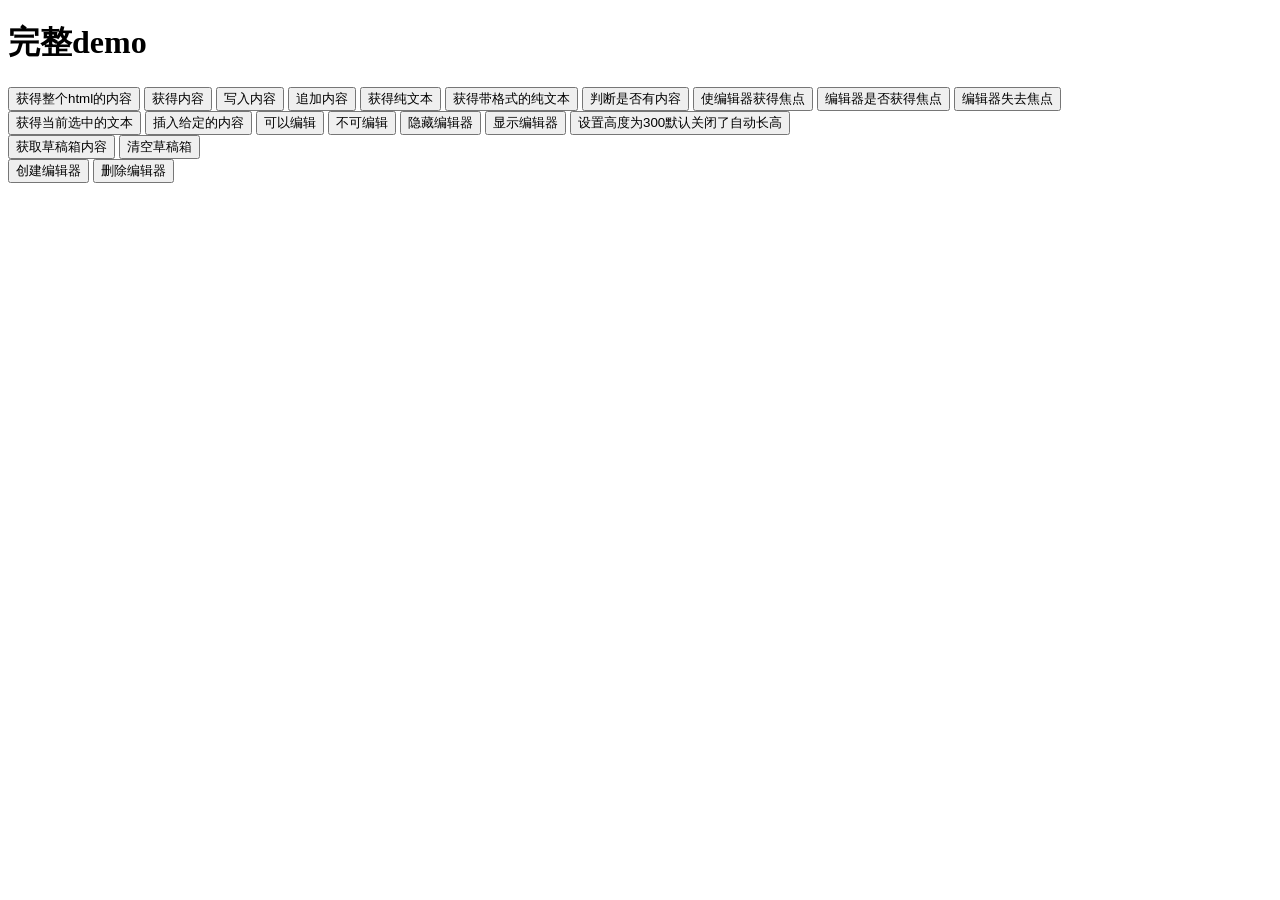
<file: lib/UEditor/index.html>
<!DOCTYPE HTML PUBLIC "-//W3C//DTD HTML 4.01 Transitional//EN"
        "http://www.w3.org/TR/html4/loose.dtd">
<html>
<head>
    <title>完整demo</title>
    <meta http-equiv="Content-Type" content="text/html;charset=utf-8"/>
    <script type="text/javascript" charset="utf-8" src="ueditor.config.js"></script>
<!--    <script type="text/javascript" charset="utf-8" src="ueditor.all.min.js"> </script>-->
    <!--建议手动加在语言，避免在ie下有时因为加载语言失败导致编辑器加载失败-->
    <!--这里加载的语言文件会覆盖你在配置项目里添加的语言类型，比如你在配置项目里配置的是英文，这里加载的中文，那最后就是中文-->
    <script type="text/javascript" charset="utf-8" src="lang/zh-cn/zh-cn.js"></script>
    <style type="text/css">
        div{
            width:100%;
        }
    </style>
</head>
<body>
<div>
    <h1>完整demo</h1>
    <script id="editor" type="text/plain" style="width:1024px;height:500px;"></script>
</div>
<div id="btns">
    <div>
        <button onclick="getAllHtml()">获得整个html的内容</button>
        <button onclick="getContent()">获得内容</button>
        <button onclick="setContent()">写入内容</button>
        <button onclick="setContent(true)">追加内容</button>
        <button onclick="getContentTxt()">获得纯文本</button>
        <button onclick="getPlainTxt()">获得带格式的纯文本</button>
        <button onclick="hasContent()">判断是否有内容</button>
        <button onclick="setFocus()">使编辑器获得焦点</button>
        <button onmousedown="isFocus(event)">编辑器是否获得焦点</button>
        <button onmousedown="setblur(event)" >编辑器失去焦点</button>

    </div>
    <div>
        <button onclick="getText()">获得当前选中的文本</button>
        <button onclick="insertHtml()">插入给定的内容</button>
        <button id="enable" onclick="setEnabled()">可以编辑</button>
        <button onclick="setDisabled()">不可编辑</button>
        <button onclick=" UE.getEditor('editor').setHide()">隐藏编辑器</button>
        <button onclick=" UE.getEditor('editor').setShow()">显示编辑器</button>
        <button onclick=" UE.getEditor('editor').setHeight(300)">设置高度为300默认关闭了自动长高</button>
    </div>

    <div>
        <button onclick="getLocalData()" >获取草稿箱内容</button>
        <button onclick="clearLocalData()" >清空草稿箱</button>
    </div>

</div>
<div>
    <button onclick="createEditor()">
    创建编辑器</button>
    <button onclick="deleteEditor()">
    删除编辑器</button>
</div>

<script type="text/javascript">

    //实例化编辑器
    //建议使用工厂方法getEditor创建和引用编辑器实例，如果在某个闭包下引用该编辑器，直接调用UE.getEditor('editor')就能拿到相关的实例
    var ue = UE.getEditor('editor');


    function isFocus(e){
        alert(UE.getEditor('editor').isFocus());
        UE.dom.domUtils.preventDefault(e)
    }
    function setblur(e){
        UE.getEditor('editor').blur();
        UE.dom.domUtils.preventDefault(e)
    }
    function insertHtml() {
        var value = prompt('插入html代码', '');
        UE.getEditor('editor').execCommand('insertHtml', value)
    }
    function createEditor() {
        enableBtn();
        UE.getEditor('editor');
    }
    function getAllHtml() {
        alert(UE.getEditor('editor').getAllHtml())
    }
    function getContent() {
        var arr = [];
        arr.push("使用editor.getContent()方法可以获得编辑器的内容");
        arr.push("内容为：");
        arr.push(UE.getEditor('editor').getContent());
        alert(arr.join("\n"));
    }
    function getPlainTxt() {
        var arr = [];
        arr.push("使用editor.getPlainTxt()方法可以获得编辑器的带格式的纯文本内容");
        arr.push("内容为：");
        arr.push(UE.getEditor('editor').getPlainTxt());
        alert(arr.join('\n'))
    }
    function setContent(isAppendTo) {
        var arr = [];
        arr.push("使用editor.setContent('欢迎使用ueditor')方法可以设置编辑器的内容");
        UE.getEditor('editor').setContent('欢迎使用ueditor', isAppendTo);
        alert(arr.join("\n"));
    }
    function setDisabled() {
        UE.getEditor('editor').setDisabled('fullscreen');
        disableBtn("enable");
    }

    function setEnabled() {
        UE.getEditor('editor').setEnabled();
        enableBtn();
    }

    function getText() {
        //当你点击按钮时编辑区域已经失去了焦点，如果直接用getText将不会得到内容，所以要在选回来，然后取得内容
        var range = UE.getEditor('editor').selection.getRange();
        range.select();
        var txt = UE.getEditor('editor').selection.getText();
        alert(txt)
    }

    function getContentTxt() {
        var arr = [];
        arr.push("使用editor.getContentTxt()方法可以获得编辑器的纯文本内容");
        arr.push("编辑器的纯文本内容为：");
        arr.push(UE.getEditor('editor').getContentTxt());
        alert(arr.join("\n"));
    }
    function hasContent() {
        var arr = [];
        arr.push("使用editor.hasContents()方法判断编辑器里是否有内容");
        arr.push("判断结果为：");
        arr.push(UE.getEditor('editor').hasContents());
        alert(arr.join("\n"));
    }
    function setFocus() {
        UE.getEditor('editor').focus();
    }
    function deleteEditor() {
        disableBtn();
        UE.getEditor('editor').destroy();
    }
    function disableBtn(str) {
        var div = document.getElementById('btns');
        var btns = UE.dom.domUtils.getElementsByTagName(div, "button");
        for (var i = 0, btn; btn = btns[i++];) {
            if (btn.id == str) {
                UE.dom.domUtils.removeAttributes(btn, ["disabled"]);
            } else {
                btn.setAttribute("disabled", "true");
            }
        }
    }
    function enableBtn() {
        var div = document.getElementById('btns');
        var btns = UE.dom.domUtils.getElementsByTagName(div, "button");
        for (var i = 0, btn; btn = btns[i++];) {
            UE.dom.domUtils.removeAttributes(btn, ["disabled"]);
        }
    }

    function getLocalData () {
        alert(UE.getEditor('editor').execCommand( "getlocaldata" ));
    }

    function clearLocalData () {
        UE.getEditor('editor').execCommand( "clearlocaldata" );
        alert("已清空草稿箱")
    }
</script>
</body>
</html>
</file>
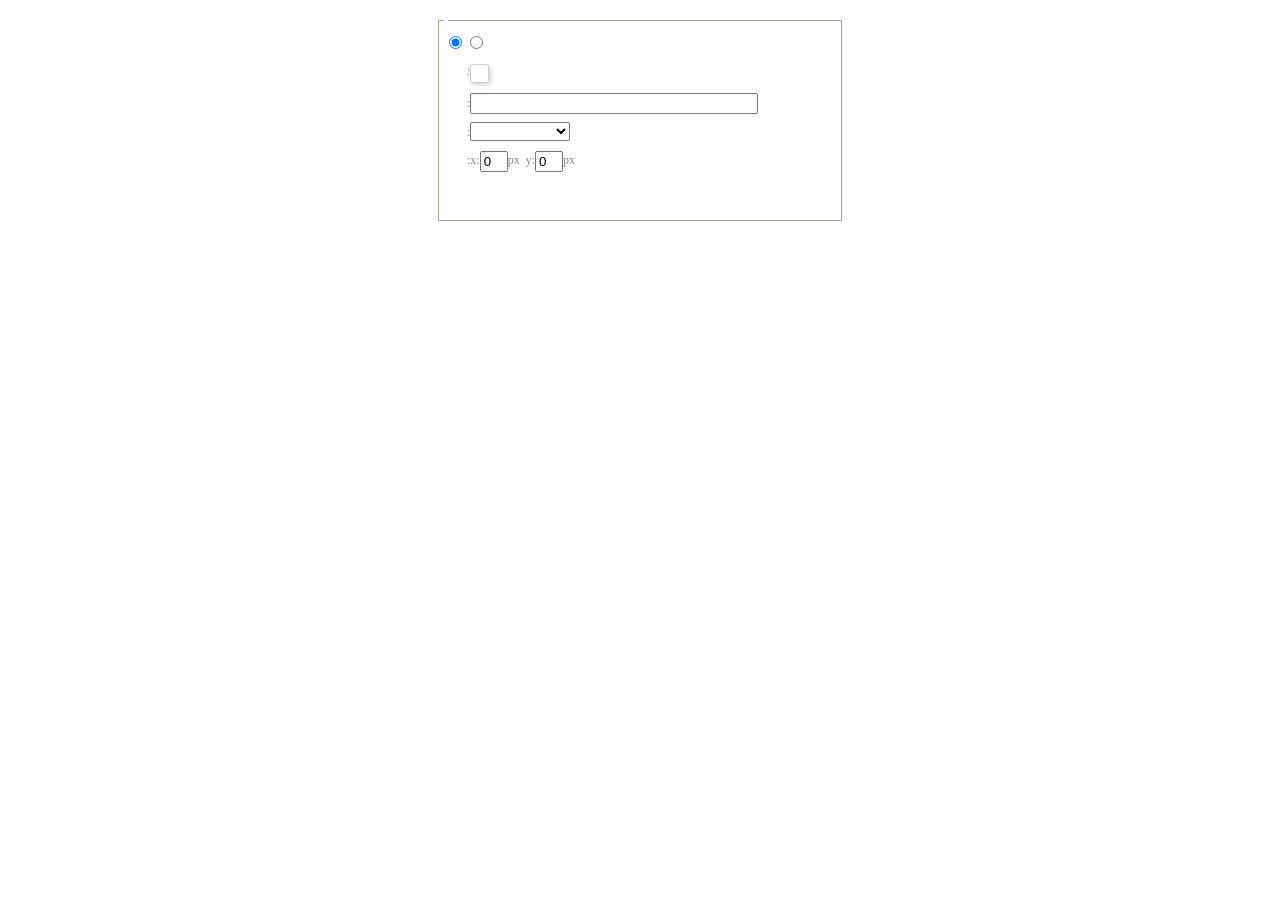
<file: lib/UEditor/dialogs/background/background.html>
<!DOCTYPE HTML>
<html>
<head>
    <meta http-equiv="Content-Type" content="text/html;charset=utf-8"/>
    <script type="text/javascript" src="../internal.js"></script>
    <link rel="stylesheet" type="text/css" href="background.css">
</head>
<body>
    <div id="bg_container" class="wrapper">
        <div id="tabHeads" class="tabhead">
            <span class="focus" data-content-id="normal"><var id="lang_background_normal"></var></span>
            <span class="" data-content-id="imgManager"><var id="lang_background_local"></var></span>
        </div>
        <div id="tabBodys" class="tabbody">
            <div id="normal" class="panel focus">
                <fieldset class="bgarea">
                    <legend><var id="lang_background_set"></var></legend>
                    <div class="content">
                        <div>
                            <label><input id="nocolorRadio" class="iptradio" type="radio" name="t" value="none" checked="checked"><var id="lang_background_none"></var></label>
                            <label><input id="coloredRadio" class="iptradio" type="radio" name="t" value="color"><var id="lang_background_colored"></var></label>
                        </div>
                        <div class="wrapcolor pl">
                            <div class="color">
                                <var id="lang_background_color"></var>:
                            </div>
                            <div id="colorPicker"></div>
                            <div class="clear"></div>
                        </div>
                        <div class="wrapcolor pl">
                            <label><var id="lang_background_netimg"></var>:</label><input class="txt" type="text" id="url">
                        </div>
                        <div id="alignment" class="alignment">
                            <var id="lang_background_align"></var>:<select id="repeatType">
                                <option value="center"></option>
                                <option value="repeat-x"></option>
                                <option value="repeat-y"></option>
                                <option value="repeat"></option>
                                <option value="self"></option>
                            </select>
                        </div>
                        <div id="custom" >
                            <var id="lang_background_position"></var>:x:<input type="text" size="1" id="x" maxlength="4" value="0">px&nbsp;&nbsp;y:<input type="text" size="1" id="y" maxlength="4" value="0">px
                        </div>
                    </div>
                </fieldset>

            </div>
            <div id="imgManager" class="panel">
                <div id="imageList" style=""></div>
            </div>
        </div>
    </div>
    <script type="text/javascript" src="background.js"></script>
</body>
</html>
</file>
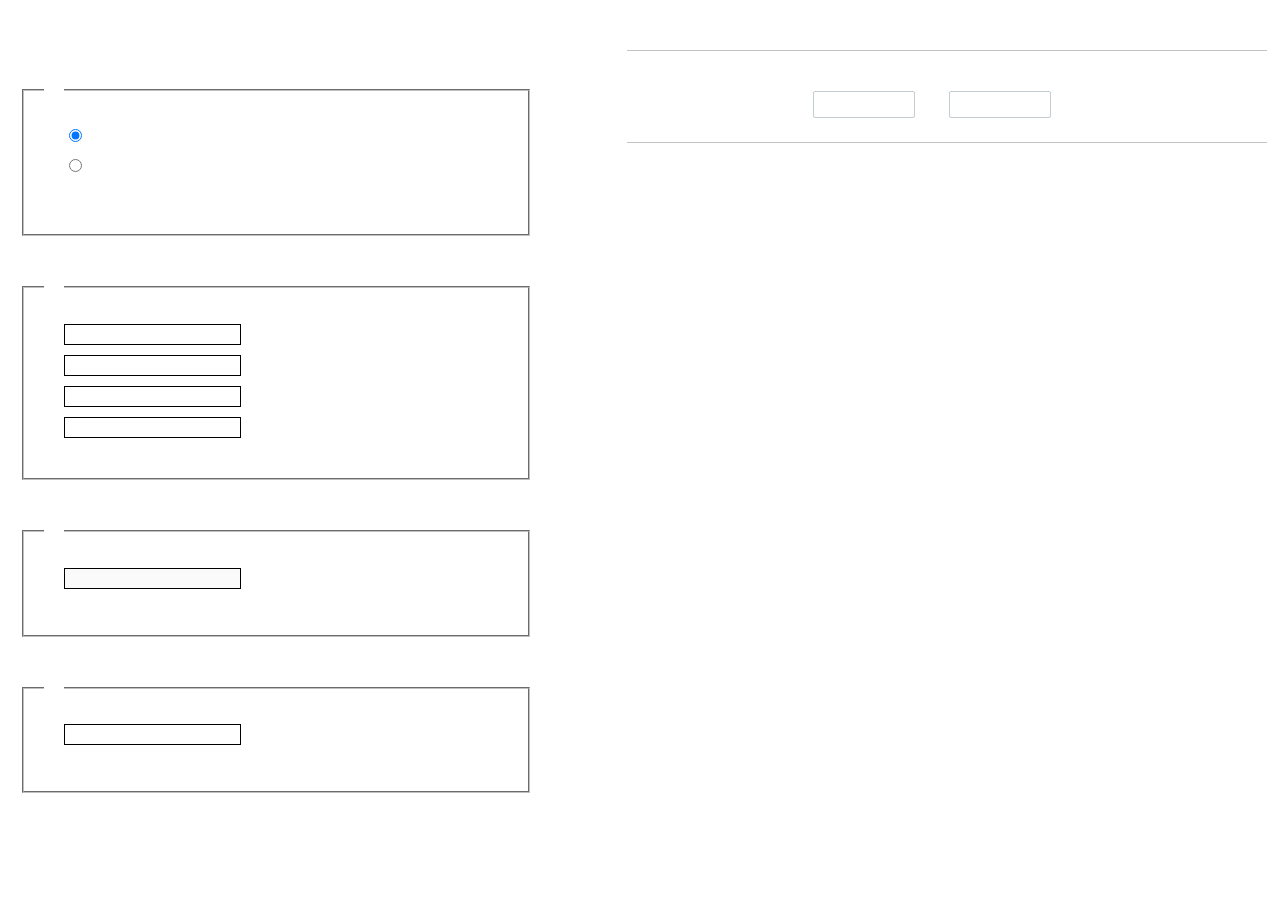
<file: lib/UEditor/dialogs/charts/charts.html>
<!DOCTYPE html>
<html>
    <head>
        <title>chart</title>
        <meta chartset="utf-8">
        <link rel="stylesheet" type="text/css" href="charts.css">
        <script type="text/javascript" src="../internal.js"></script>
    </head>
    <body>
        <div class="main">
            <div class="table-view">
                <h3><var id="lang_data_source"></var></h3>
                <div id="tableContainer" class="table-container"></div>
                <h3><var id="lang_chart_format"></var></h3>
                <form name="data-form">
                    <div class="charts-format">
                        <fieldset>
                            <legend><var id="lang_data_align"></var></legend>
                            <div class="format-item-container">
                                <label>
                                    <input type="radio" class="format-ctrl not-pie-item" name="charts-format" value="1" checked="checked">
                                    <var id="lang_chart_align_same"></var>
                                </label>
                                <label>
                                    <input type="radio" class="format-ctrl not-pie-item" name="charts-format" value="-1">
                                    <var id="lang_chart_align_reverse"></var>
                                </label>
                                <br>
                            </div>
                        </fieldset>
                        <fieldset>
                            <legend><var id="lang_chart_title"></var></legend>
                            <div class="format-item-container">
                                <label>
                                    <var id="lang_chart_main_title"></var><input type="text" name="title" class="data-item">
                                </label>
                                <label>
                                    <var id="lang_chart_sub_title"></var><input type="text" name="sub-title" class="data-item not-pie-item">
                                </label>
                                <label>
                                    <var id="lang_chart_x_title"></var><input type="text" name="x-title" class="data-item not-pie-item">
                                </label>
                                <label>
                                    <var id="lang_chart_y_title"></var><input type="text" name="y-title" class="data-item not-pie-item">
                                </label>
                            </div>
                        </fieldset>
                        <fieldset>
                            <legend><var id="lang_chart_tip"></var></legend>
                            <div class="format-item-container">
                                <label>
                                    <var id="lang_cahrt_tip_prefix"></var>
                                    <input type="text" id="tipInput" name="tip" class="data-item" disabled="disabled">
                                </label>
                                <p><var id="lang_cahrt_tip_description"></var></p>
                            </div>
                        </fieldset>
                        <fieldset>
                            <legend><var id="lang_chart_data_unit"></var></legend>
                            <div class="format-item-container">
                                <label><var id="lang_chart_data_unit_title"></var><input type="text" name="unit" class="data-item"></label>
                                <p><var id="lang_chart_data_unit_description"></var></p>
                            </div>
                        </fieldset>
                    </div>
                </form>
            </div>
            <div class="charts-view">
                <div id="chartsContainer" class="charts-container"></div>
                <div id="chartsType" class="charts-type">
                    <h3><var id="lang_chart_type"></var></h3>
                    <div class="scroll-view">
                        <div class="scroll-container">
                            <div id="scrollBed" class="scroll-bed"></div>
                        </div>
                        <div id="buttonContainer" class="button-container">
                            <a href="#" data-title="prev"><var id="lang_prev_btn"></var></a>
                            <a href="#" data-title="next"><var id="lang_next_btn"></var></a>
                        </div>
                    </div>
                </div>
            </div>
        </div>
        <script src="../../third-party/jquery-1.10.2.min.js"></script>
        <script src="../../third-party/highcharts/highcharts.js"></script>
        <script src="chart.config.js"></script>
        <script src="charts.js"></script>
    </body>
</html>
</file>
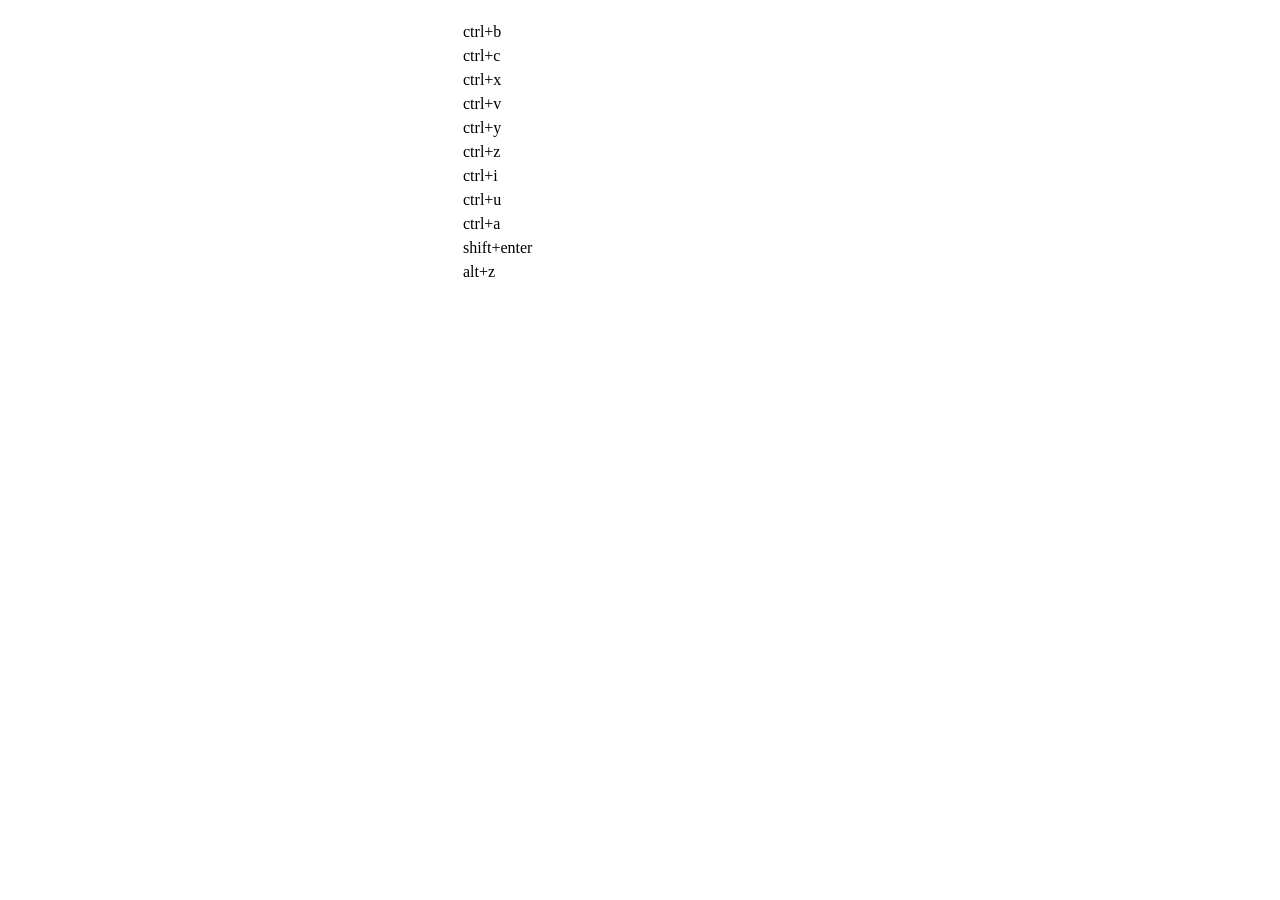
<file: lib/UEditor/dialogs/help/help.html>
<!DOCTYPE HTML PUBLIC "-//W3C//DTD HTML 4.01 Transitional//EN"
        "http://www.w3.org/TR/html4/loose.dtd">
<html>
<head>
    <title>帮助</title>
    <meta content="text/html; charset=utf-8" http-equiv="Content-Type"/>
    <script type="text/javascript" src="../internal.js"></script>
    <link rel="stylesheet" type="text/css" href="help.css">
</head>
<body>
<div class="wrapper" id="helptab">
    <div id="tabHeads" class="tabhead">
        <span class="focus" tabsrc="about"><var id="lang_input_about"></var></span>
        <span tabsrc="shortcuts"><var id="lang_input_shortcuts"></var></span>
    </div>
    <div id="tabBodys" class="tabbody">
        <div id="about" class="panel">
            <h1>UEditor</h1>
            <p id="version"></p>
            <p><var id="lang_input_introduction"></var></p>
        </div>
        <div id="shortcuts" class="panel">
            <table>
                <thead>
                <tr>
                    <td><var id="lang_Txt_shortcuts"></var></td>
                    <td><var id="lang_Txt_func"></var></td>
                </tr>
                </thead>
                <tbody>
                <tr>
                    <td>ctrl+b</td>
                    <td><var id="lang_Txt_bold"></var></td>
                </tr>
                <tr>
                    <td>ctrl+c</td>
                    <td><var id="lang_Txt_copy"></var></td>
                </tr>
                <tr>
                    <td>ctrl+x</td>
                    <td><var id="lang_Txt_cut"></var></td>
                </tr>
                <tr>
                    <td>ctrl+v</td>
                    <td><var id="lang_Txt_Paste"></var></td>
                </tr>
                <tr>
                    <td>ctrl+y</td>
                    <td><var id="lang_Txt_undo"></var></td>
                </tr>
                <tr>
                    <td>ctrl+z</td>
                    <td><var id="lang_Txt_redo"></var></td>
                </tr>
                <tr>
                    <td>ctrl+i</td>
                    <td><var id="lang_Txt_italic"></var></td>
                </tr>
                <tr>
                    <td>ctrl+u</td>
                    <td><var id="lang_Txt_underline"></var></td>
                </tr>
                <tr>
                    <td>ctrl+a</td>
                    <td><var id="lang_Txt_selectAll"></var></td>
                </tr>
                <tr>
                    <td>shift+enter</td>
                    <td><var id="lang_Txt_visualEnter"></var></td>
                </tr>
                <tr>
                    <td>alt+z</td>
                    <td><var id="lang_Txt_fullscreen"></var></td>
                </tr>
                </tbody>
            </table>
        </div>
    </div>
</div>
<script type="text/javascript" src="help.js"></script>
</body>
</html>
</file>
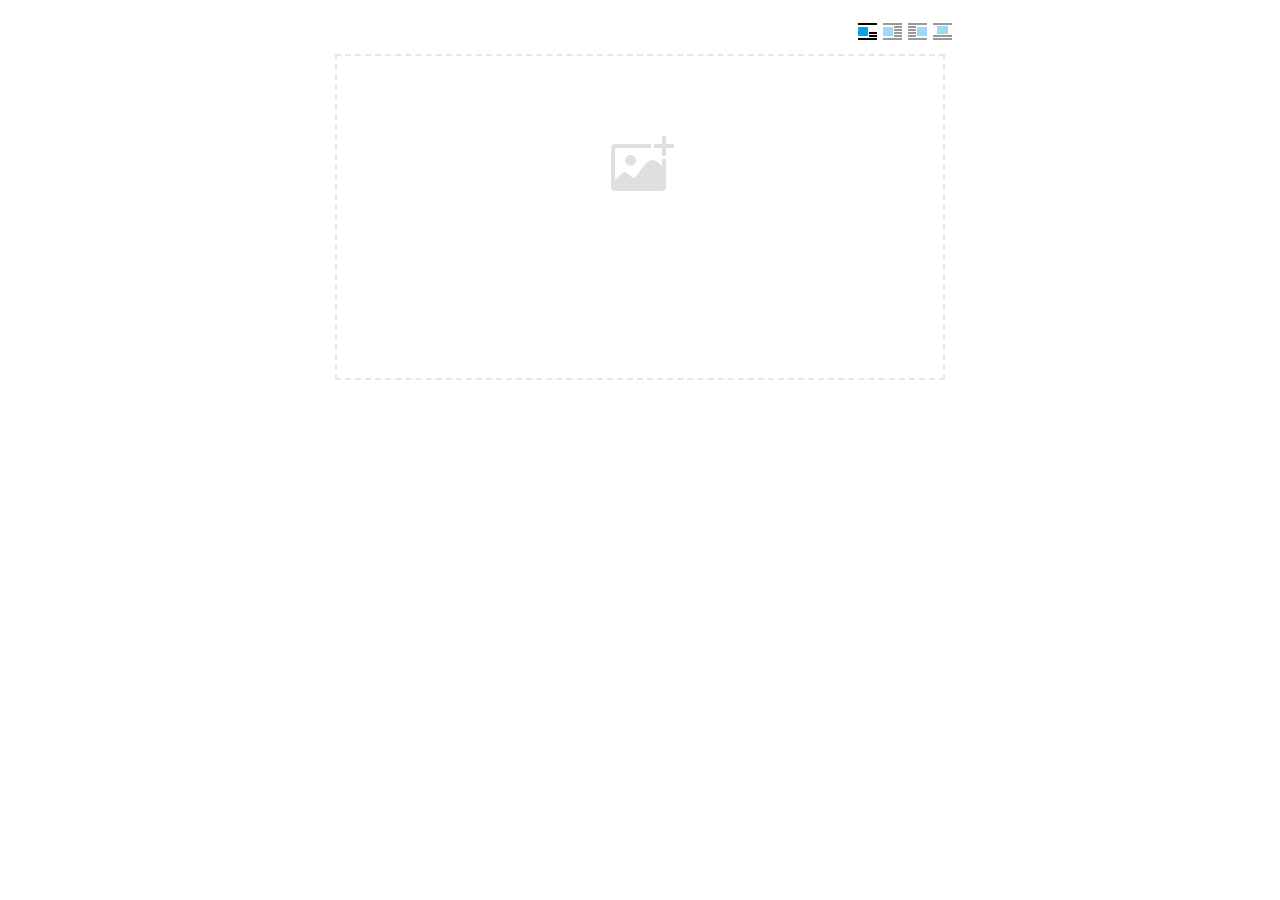
<file: lib/UEditor/dialogs/image/image.html>
<!doctype html>
<html>
<head>
    <meta charset="UTF-8">
    <title>ueditor图片对话框</title>
    <script type="text/javascript" src="../internal.js"></script>

    <!-- jquery -->
    <script type="text/javascript" src="../../third-party/jquery-1.10.2.min.js"></script>

    <!-- webuploader -->
    <script src="../../third-party/webuploader/webuploader.min.js"></script>
    <link rel="stylesheet" type="text/css" href="../../third-party/webuploader/webuploader.css">

    <!-- image dialog -->
    <link rel="stylesheet" href="image.css" type="text/css" />
</head>
<body>

    <div class="wrapper">
        <div id="tabhead" class="tabhead">
            <span class="tab" data-content-id="remote"><var id="lang_tab_remote"></var></span>
            <span class="tab focus" data-content-id="upload"><var id="lang_tab_upload"></var></span>
            <span class="tab" data-content-id="online"><var id="lang_tab_online"></var></span>
            <span class="tab" data-content-id="search"><var id="lang_tab_search"></var></span>
        </div>
        <div class="alignBar">
            <label class="algnLabel"><var id="lang_input_align"></var></label>
                    <span id="alignIcon">
                        <span id="noneAlign" class="none-align focus" data-align="none"></span>
                        <span id="leftAlign" class="left-align" data-align="left"></span>
                        <span id="rightAlign" class="right-align" data-align="right"></span>
                        <span id="centerAlign" class="center-align" data-align="center"></span>
                    </span>
            <input id="align" name="align" type="hidden" value="none"/>
        </div>
        <div id="tabbody" class="tabbody">

            <!-- 远程图片 -->
            <div id="remote" class="panel">
                <div class="top">
                    <div class="row">
                        <label for="url"><var id="lang_input_url"></var></label>
                        <span><input class="text" id="url" type="text"/></span>
                    </div>
                </div>
                <div class="left">
                    <div class="row">
                        <label><var id="lang_input_size"></var></label>
                        <span><var id="lang_input_width">&nbsp;&nbsp;</var><input class="text" type="text" id="width"/>px </span>
                        <span><var id="lang_input_height">&nbsp;&nbsp;</var><input class="text" type="text" id="height"/>px </span>
                        <span><input id="lock" type="checkbox" disabled="disabled"><span id="lockicon"></span></span>
                    </div>
                    <div class="row">
                        <label><var id="lang_input_border"></var></label>
                        <span><input class="text" type="text" id="border"/>px </span>
                    </div>
                    <div class="row">
                        <label><var id="lang_input_vhspace"></var></label>
                        <span><input class="text" type="text" id="vhSpace"/>px </span>
                    </div>
                    <div class="row">
                        <label><var id="lang_input_title"></var></label>
                        <span><input class="text" type="text" id="title"/></span>
                    </div>
                </div>
                <div class="right"><div id="preview"></div></div>
            </div>

            <!-- 上传图片 -->
            <div id="upload" class="panel focus">
                <div id="queueList" class="queueList">
                    <div class="statusBar element-invisible">
                        <div class="progress">
                            <span class="text">0%</span>
                            <span class="percentage"></span>
                        </div><div class="info"></div>
                        <div class="btns">
                            <div id="filePickerBtn"></div>
                            <div class="uploadBtn"><var id="lang_start_upload"></var></div>
                        </div>
                    </div>
                    <div id="dndArea" class="placeholder">
                        <div class="filePickerContainer">
                            <div id="filePickerReady"></div>
                        </div>
                    </div>
                    <ul class="filelist element-invisible">
                        <li id="filePickerBlock" class="filePickerBlock"></li>
                    </ul>
                </div>
            </div>

            <!-- 在线图片 -->
            <div id="online" class="panel">
                <div id="imageList"><var id="lang_imgLoading"></var></div>
            </div>

            <!-- 搜索图片 -->
            <div id="search" class="panel">
                <div class="searchBar">
                    <input id="searchTxt" class="searchTxt text" type="text" />
                    <select id="searchType" class="searchType">
                        <option value="&s=4&z=0"></option>
                        <option value="&s=1&z=19"></option>
                        <option value="&s=2&z=0"></option>
                        <option value="&s=3&z=0"></option>
                    </select>
                    <input id="searchReset" type="button"  />
                    <input id="searchBtn" type="button"  />
                </div>
                <div id="searchList" class="searchList"><ul id="searchListUl"></ul></div>
            </div>

        </div>
    </div>
    <script type="text/javascript" src="image.js"></script>

</body>
</html>
</file>
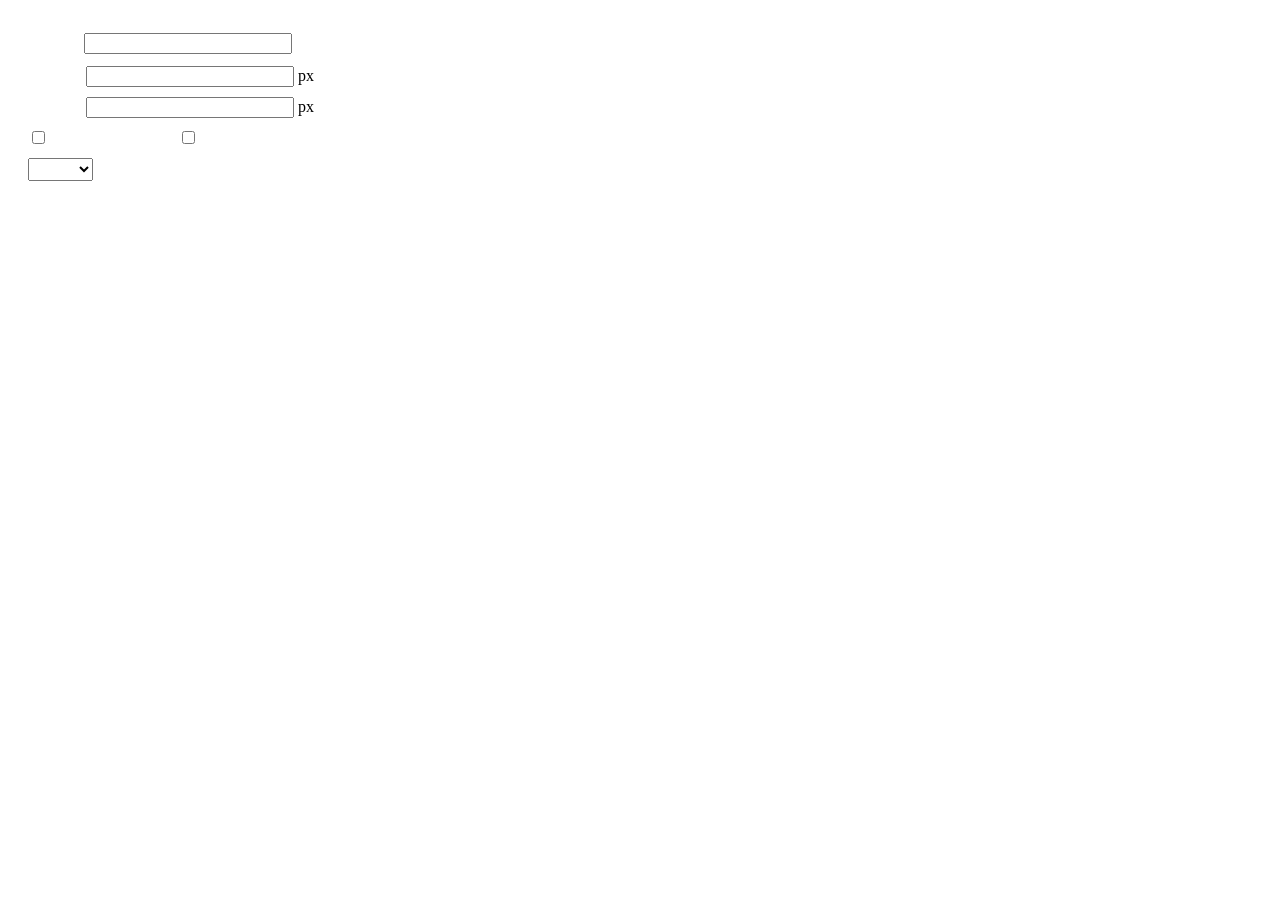
<file: lib/UEditor/dialogs/insertframe/insertframe.html>
<!DOCTYPE html>
<html>
<head>
    <meta http-equiv="Content-Type" content="text/html; charset=utf-8"/>
    <title></title>
    <script type="text/javascript" src="../internal.js"></script>
    <style type="text/css">
        .warp {width: 320px;height: 153px;margin-left:5px;padding: 20px 0 0 15px;position: relative;}
        #url {width: 290px; margin-bottom: 2px; margin-left: -6px; margin-left: -2px\9;*margin-left:0;_margin-left:0; }
        .format span{display: inline-block; width: 58px;text-align: center; zoom:1;}
        table td{padding:5px 0;}
        #align{width: 65px;height: 23px;line-height: 22px;}
    </style>
</head>
<body>
<div class="warp">
        <table width="300" cellpadding="0" cellspacing="0">
            <tr>
                <td colspan="2" class="format">
                    <span><var id="lang_input_address"></var></span>
                    <input style="width:200px" id="url" type="text" value=""/>
                </td>
            </tr>
            <tr>
                <td colspan="2" class="format"><span><var id="lang_input_width"></var></span><input style="width:200px" type="text" id="width"/> px</td>

            </tr>
            <tr>
                <td colspan="2" class="format"><span><var id="lang_input_height"></var></span><input style="width:200px" type="text" id="height"/> px</td>
            </tr>
            <tr>
                <td><span><var id="lang_input_isScroll"></var></span><input type="checkbox" id="scroll"/> </td>
                <td><span><var id="lang_input_frameborder"></var></span><input type="checkbox" id="frameborder"/> </td>
            </tr>

            <tr>
                <td colspan="2"><span><var id="lang_input_alignMode"></var></span>
                    <select id="align">
                        <option value=""></option>
                        <option value="left"></option>
                        <option value="right"></option>
                    </select>
                </td>
            </tr>
        </table>
</div>
<script type="text/javascript">
    var iframe = editor._iframe;
    if(iframe){
        $G("url").value = iframe.getAttribute("src")||"";
        $G("width").value = iframe.getAttribute("width")||iframe.style.width.replace("px","")||"";
        $G("height").value = iframe.getAttribute("height") || iframe.style.height.replace("px","") ||"";
        $G("scroll").checked = (iframe.getAttribute("scrolling") == "yes") ? true : false;
        $G("frameborder").checked = (iframe.getAttribute("frameborder") == "1") ? true : false;
        $G("align").value = iframe.align ? iframe.align : "";
    }
    function queding(){
        var  url = $G("url").value.replace(/^\s*|\s*$/ig,""),
                width = $G("width").value,
                height = $G("height").value,
                scroll = $G("scroll"),
                frameborder = $G("frameborder"),
                float = $G("align").value,
                newIframe = editor.document.createElement("iframe"),
                div;
        if(!url){
            alert(lang.enterAddress);
            return false;
        }
        newIframe.setAttribute("src",/http:\/\/|https:\/\//ig.test(url) ? url : "http://"+url);
        /^[1-9]+[.]?\d*$/g.test( width ) ? newIframe.setAttribute("width",width) : "";
        /^[1-9]+[.]?\d*$/g.test( height ) ? newIframe.setAttribute("height",height) : "";
        scroll.checked ?  newIframe.setAttribute("scrolling","yes") : newIframe.setAttribute("scrolling","no");
        frameborder.checked ?  newIframe.setAttribute("frameborder","1",0) : newIframe.setAttribute("frameborder","0",0);
        float ? newIframe.setAttribute("align",float) :  newIframe.setAttribute("align","");
        if(iframe){
            iframe.parentNode.insertBefore(newIframe,iframe);
            domUtils.remove(iframe);
        }else{
            div = editor.document.createElement("div");
            div.appendChild(newIframe);
            editor.execCommand("inserthtml",div.innerHTML);
        }
        editor._iframe = null;
        dialog.close();
    }
    dialog.onok = queding;
    $G("url").onkeydown = function(evt){
        evt = evt || event;
        if(evt.keyCode == 13){
            queding();
        }
    };
    $focus($G( "url" ));

</script>
</body>
</html>
</file>
<file: lib/UEditor/dialogs/background/background.css>
.wrapper{ width: 424px;margin: 10px auto; zoom:1;position: relative}
.tabbody{height:225px;}
.tabbody .panel { position: absolute;width:100%; height:100%;background: #fff; display: none;}
.tabbody .focus { display: block;}

body{font-size: 12px;color: #888;overflow: hidden;}
input,label{vertical-align:middle}
.clear{clear: both;}
.pl{padding-left: 18px;padding-left: 23px\9;}

#imageList {width: 420px;height: 215px;margin-top: 10px;overflow: hidden;overflow-y: auto;}
#imageList div {float: left;width: 100px;height: 95px;margin: 5px 10px;}
#imageList img {cursor: pointer;border: 2px solid white;}

.bgarea{margin: 10px;padding: 5px;height: 84%;border: 1px solid #A8A297;}
.content div{margin: 10px 0 10px 5px;}
.content .iptradio{margin: 0px 5px 5px 0px;}
.txt{width:280px;}

.wrapcolor{height: 19px;}
div.color{float: left;margin: 0;}
#colorPicker{width: 17px;height: 17px;border: 1px solid #CCC;display: inline-block;border-radius: 3px;box-shadow: 2px 2px 5px #D3D6DA;margin: 0;float: left;}
div.alignment,#custom{margin-left: 23px;margin-left: 28px\9;}
#custom input{height: 15px;min-height: 15px;width:20px;}
#repeatType{width:100px;}


/* 图片管理样式 */
#imgManager {
    width: 100%;
    height: 225px;
}
#imgManager #imageList{
    width: 100%;
    overflow-x: hidden;
    overflow-y: auto;
}
#imgManager ul {
    display: block;
    list-style: none;
    margin: 0;
    padding: 0;
}
#imgManager li {
    float: left;
    display: block;
    list-style: none;
    padding: 0;
    width: 113px;
    height: 113px;
    margin: 9px 0 0 19px;
    background-color: #eee;
    overflow: hidden;
    cursor: pointer;
    position: relative;
}
#imgManager li.clearFloat {
    float: none;
    clear: both;
    display: block;
    width:0;
    height:0;
    margin: 0;
    padding: 0;
}
#imgManager li img {
    cursor: pointer;
}
#imgManager li .icon {
    cursor: pointer;
    width: 113px;
    height: 113px;
    position: absolute;
    top: 0;
    left: 0;
    z-index: 2;
    border: 0;
    background-repeat: no-repeat;
}
#imgManager li .icon:hover {
    width: 107px;
    height: 107px;
    border: 3px solid #1094fa;
}
#imgManager li.selected .icon {
    background-image: url(images/success.png);
    background-position: 75px 75px;
}
#imgManager li.selected .icon:hover {
    width: 107px;
    height: 107px;
    border: 3px solid #1094fa;
    background-position: 72px 72px;
}
</file>
<file: lib/UEditor/dialogs/charts/charts.css>
html, body {
    width: 100%;
    height: 100%;
    margin: 0;
    padding: 0;
    overflow-x: hidden;
}

.main {
    width: 100%;
    overflow: hidden;
}

.table-view {
    height: 100%;
    float: left;
    margin: 20px;
    width: 40%;
}

.table-view .table-container {
    width: 100%;
    margin-bottom: 50px;
    overflow: scroll;
}

.table-view th {
    padding: 5px 10px;
    background-color: #F7F7F7;
}

.table-view td {
    width: 50px;
    text-align: center;
    padding:0;
}

.table-container input {
    width: 40px;
    padding: 5px;
    border: none;
    outline: none;
}

.table-view caption {
    font-size: 18px;
    text-align: left;
}

.charts-view {
    /*margin-left: 49%!important;*/
    width: 50%;
    margin-left: 49%;
    height: 400px;
}

.charts-container {
    border-left: 1px solid #c3c3c3;
}

.charts-format fieldset {
    padding-left: 20px;
    margin-bottom: 50px;
}

.charts-format legend {
    padding-left: 10px;
    padding-right: 10px;
}

.format-item-container {
    padding: 20px;
}

.format-item-container label {
    display: block;
    margin: 10px 0;
}

.charts-format .data-item {
    border: 1px solid black;
    outline: none;
    padding: 2px 3px;
}

/* 图表类型 */

.charts-type {
    margin-top: 50px;
    height: 300px;
}

.scroll-view {
    border: 1px solid #c3c3c3;
    border-left: none;
    border-right: none;
    overflow: hidden;
}

.scroll-container {
    margin: 20px;
    width: 100%;
    overflow: hidden;
}

.scroll-bed {
    width: 10000px;
    _margin-top: 20px;
    -webkit-transition: margin-left .5s ease;
    -moz-transition: margin-left .5s ease;
    transition: margin-left .5s ease;
}

.view-box {
    display: inline-block;
    *display: inline;
    *zoom: 1;
    margin-right: 20px;
    border: 2px solid white;
    line-height: 0;
    overflow: hidden;
    cursor: pointer;
}

.view-box img {
    border: 1px solid #cecece;
}

.view-box.selected {
    border-color: #7274A7;
}

.button-container {
    margin-bottom: 20px;
    text-align: center;
}

.button-container a {
    display: inline-block;
    width: 100px;
    height: 25px;
    line-height: 25px;
    border: 1px solid #c2ccd1;
    margin-right: 30px;
    text-decoration: none;
    color: black;
    -webkit-border-radius: 2px;
    -moz-border-radius: 2px;
    border-radius: 2px;
}

.button-container a:HOVER {
    background: #fcfcfc;
}

.button-container a:ACTIVE {
    border-top-color: #c2ccd1;
    box-shadow:inset 0 5px 4px -4px rgba(49, 49, 64, 0.1);
}

.edui-charts-not-data {
    height: 100px;
    line-height: 100px;
    text-align: center;
}
</file>
<file: lib/UEditor/dialogs/help/help.css>
.wrapper{width: 370px;margin: 10px auto;zoom: 1;}
.tabbody{height: 360px;}
.tabbody .panel{width:100%;height: 360px;position: absolute;background: #fff;}
.tabbody .panel h1{font-size:26px;margin: 5px 0 0 5px;}
.tabbody .panel p{font-size:12px;margin: 5px 0 0 5px;}
.tabbody table{width:90%;line-height: 20px;margin: 5px 0 0 5px;;}
.tabbody table thead{font-weight: bold;line-height: 25px;}
</file>
<file: lib/UEditor/third-party/webuploader/webuploader.css>
.webuploader-container {
	position: relative;
}
.webuploader-element-invisible {
	position: absolute !important;
	clip: rect(1px 1px 1px 1px); /* IE6, IE7 */
    clip: rect(1px,1px,1px,1px);
}
.webuploader-pick {
	position: relative;
	display: inline-block;
	cursor: pointer;
	background: #00b7ee;
	padding: 10px 15px;
	color: #fff;
	text-align: center;
	border-radius: 3px;
	overflow: hidden;
}
.webuploader-pick-hover {
	background: #00a2d4;
}

.webuploader-pick-disable {
	opacity: 0.6;
	pointer-events:none;
}
</file>
<file: lib/UEditor/dialogs/image/image.css>
@charset "utf-8";
/* dialog样式 */
.wrapper {
    zoom: 1;
    width: 630px;
    *width: 626px;
    height: 380px;
    margin: 0 auto;
    padding: 10px;
    position: relative;
    font-family: sans-serif;
}

/*tab样式框大小*/
.tabhead {
    float:left;
}
.tabbody {
    width: 100%;
    height: 346px;
    position: relative;
    clear: both;
}

.tabbody .panel {
    position: absolute;
    width: 0;
    height: 0;
    background: #fff;
    overflow: hidden;
    display: none;
}

.tabbody .panel.focus {
    width: 100%;
    height: 346px;
    display: block;
}

/* 图片对齐方式 */
.alignBar{
    float:right;
    margin-top: 5px;
    position: relative;
}

.alignBar .algnLabel{
    float:left;
    height: 20px;
    line-height: 20px;
}

.alignBar #alignIcon{
    zoom:1;
    _display: inline;
    display: inline-block;
    position: relative;
}
.alignBar #alignIcon span{
    float: left;
    cursor: pointer;
    display: block;
    width: 19px;
    height: 17px;
    margin-right: 3px;
    margin-left: 3px;
    background-image: url(images/alignicon.jpg);
}
.alignBar #alignIcon .none-align{
    background-position: 0 -18px;
}
.alignBar #alignIcon .left-align{
    background-position: -20px -18px;
}
.alignBar #alignIcon .right-align{
    background-position: -40px -18px;
}
.alignBar #alignIcon .center-align{
    background-position: -60px -18px;
}
.alignBar #alignIcon .none-align.focus{
    background-position: 0 0;
}
.alignBar #alignIcon .left-align.focus{
    background-position: -20px 0;
}
.alignBar #alignIcon .right-align.focus{
    background-position: -40px 0;
}
.alignBar #alignIcon .center-align.focus{
    background-position: -60px 0;
}




/* 远程图片样式 */
#remote {
    z-index: 200;
}

#remote .top{
    width: 100%;
    margin-top: 25px;
}
#remote .left{
    display: block;
    float: left;
    width: 300px;
    height:10px;
}
#remote .right{
    display: block;
    float: right;
    width: 300px;
    height:10px;
}
#remote .row{
    margin-left: 20px;
    clear: both;
    height: 40px;
}

#remote .row label{
    text-align: center;
    width: 50px;
    zoom:1;
    _display: inline;
    display:inline-block;
    vertical-align: middle;
}
#remote .row label.algnLabel{
    float: left;

}

#remote input.text{
    width: 150px;
    padding: 3px 6px;
    font-size: 14px;
    line-height: 1.42857143;
    color: #555;
    background-color: #fff;
    background-image: none;
    border: 1px solid #ccc;
    border-radius: 4px;
    -webkit-box-shadow: inset 0 1px 1px rgba(0, 0, 0, .075);
    box-shadow: inset 0 1px 1px rgba(0, 0, 0, .075);
    -webkit-transition: border-color ease-in-out .15s, box-shadow ease-in-out .15s;
    transition: border-color ease-in-out .15s, box-shadow ease-in-out .15s;
}
#remote input.text:focus {
    border-color: #66afe9;
    outline: 0;
    -webkit-box-shadow: inset 0 1px 1px rgba(0, 0, 0, .075), 0 0 8px rgba(102, 175, 233, .6);
    box-shadow: inset 0 1px 1px rgba(0, 0, 0, .075), 0 0 8px rgba(102, 175, 233, .6);
}
#remote #url{
    width: 500px;
    margin-bottom: 2px;
}
#remote #width,
#remote #height{
    width: 20px;
    margin-left: 2px;
    margin-right: 2px;
}
#remote #border,
#remote #vhSpace,
#remote #title{
    width: 180px;
    margin-right: 5px;
}
#remote #lock{
}
#remote #lockicon{
    zoom: 1;
    _display:inline;
    display: inline-block;
    width: 20px;
    height: 20px;
    background: url("../../themes/default/images/lock.gif") -13px -13px no-repeat;
    vertical-align: middle;
}
#remote #preview{
    clear: both;
    width: 260px;
    height: 240px;
    z-index: 9999;
    margin-top: 10px;
    background-color: #eee;
    overflow: hidden;
}

/* 上传图片 */
.tabbody #upload.panel {
    width: 0;
    height: 0;
    overflow: hidden;
    position: absolute !important;
    clip: rect(1px, 1px, 1px, 1px);
    background: #fff;
    display: block;
}

.tabbody #upload.panel.focus {
    width: 100%;
    height: 346px;
    display: block;
    clip: auto;
}

#upload .queueList {
    margin: 0;
    width: 100%;
    height: 100%;
    position: absolute;
    overflow: hidden;
}

#upload p {
    margin: 0;
}

.element-invisible {
    width: 0 !important;
    height: 0 !important;
    border: 0;
    padding: 0;
    margin: 0;
    overflow: hidden;
    position: absolute !important;
    clip: rect(1px, 1px, 1px, 1px);
}

#upload .placeholder {
    margin: 10px;
    border: 2px dashed #e6e6e6;
    *border: 0px dashed #e6e6e6;
    height: 172px;
    padding-top: 150px;
    text-align: center;
    background: url(images/image.png) center 70px no-repeat;
    color: #cccccc;
    font-size: 18px;
    position: relative;
    top:0;
    *top: 10px;
}

#upload .placeholder .webuploader-pick {
    font-size: 18px;
    background: #00b7ee;
    border-radius: 3px;
    line-height: 44px;
    padding: 0 30px;
    *width: 120px;
    color: #fff;
    display: inline-block;
    margin: 0 auto 20px auto;
    cursor: pointer;
    box-shadow: 0 1px 1px rgba(0, 0, 0, 0.1);
}

#upload .placeholder .webuploader-pick-hover {
    background: #00a2d4;
}


#filePickerContainer {
    text-align: center;
}

#upload .placeholder .flashTip {
    color: #666666;
    font-size: 12px;
    position: absolute;
    width: 100%;
    text-align: center;
    bottom: 20px;
}

#upload .placeholder .flashTip a {
    color: #0785d1;
    text-decoration: none;
}

#upload .placeholder .flashTip a:hover {
    text-decoration: underline;
}

#upload .placeholder.webuploader-dnd-over {
    border-color: #999999;
}

#upload .filelist {
    list-style: none;
    margin: 0;
    padding: 0;
    overflow-x: hidden;
    overflow-y: auto;
    position: relative;
    height: 300px;
}

#upload .filelist:after {
    content: '';
    display: block;
    width: 0;
    height: 0;
    overflow: hidden;
    clear: both;
    position: relative;
}

#upload .filelist li {
    width: 113px;
    height: 113px;
    background: url(images/bg.png);
    text-align: center;
    margin: 9px 0 0 9px;
    *margin: 6px 0 0 6px;
    position: relative;
    display: block;
    float: left;
    overflow: hidden;
    font-size: 12px;
}

#upload .filelist li p.log {
    position: relative;
    top: -45px;
}

#upload .filelist li p.title {
    position: absolute;
    top: 0;
    left: 0;
    width: 100%;
    overflow: hidden;
    white-space: nowrap;
    text-overflow: ellipsis;
    top: 5px;
    text-indent: 5px;
    text-align: left;
}

#upload .filelist li p.progress {
    position: absolute;
    width: 100%;
    bottom: 0;
    left: 0;
    height: 8px;
    overflow: hidden;
    z-index: 50;
    margin: 0;
    border-radius: 0;
    background: none;
    -webkit-box-shadow: 0 0 0;
}

#upload .filelist li p.progress span {
    display: none;
    overflow: hidden;
    width: 0;
    height: 100%;
    background: #1483d8 url(images/progress.png) repeat-x;

    -webit-transition: width 200ms linear;
    -moz-transition: width 200ms linear;
    -o-transition: width 200ms linear;
    -ms-transition: width 200ms linear;
    transition: width 200ms linear;

    -webkit-animation: progressmove 2s linear infinite;
    -moz-animation: progressmove 2s linear infinite;
    -o-animation: progressmove 2s linear infinite;
    -ms-animation: progressmove 2s linear infinite;
    animation: progressmove 2s linear infinite;

    -webkit-transform: translateZ(0);
}

@-webkit-keyframes progressmove {
    0% {
        background-position: 0 0;
    }
    100% {
        background-position: 17px 0;
    }
}

@-moz-keyframes progressmove {
    0% {
        background-position: 0 0;
    }
    100% {
        background-position: 17px 0;
    }
}

@keyframes progressmove {
    0% {
        background-position: 0 0;
    }
    100% {
        background-position: 17px 0;
    }
}

#upload .filelist li p.imgWrap {
    position: relative;
    z-index: 2;
    line-height: 113px;
    vertical-align: middle;
    overflow: hidden;
    width: 113px;
    height: 113px;

    -webkit-transform-origin: 50% 50%;
    -moz-transform-origin: 50% 50%;
    -o-transform-origin: 50% 50%;
    -ms-transform-origin: 50% 50%;
    transform-origin: 50% 50%;

    -webit-transition: 200ms ease-out;
    -moz-transition: 200ms ease-out;
    -o-transition: 200ms ease-out;
    -ms-transition: 200ms ease-out;
    transition: 200ms ease-out;
}

#upload .filelist li img {
    width: 100%;
}

#upload .filelist li p.error {
    background: #f43838;
    color: #fff;
    position: absolute;
    bottom: 0;
    left: 0;
    height: 28px;
    line-height: 28px;
    width: 100%;
    z-index: 100;
    display:none;
}

#upload .filelist li .success {
    display: block;
    position: absolute;
    left: 0;
    bottom: 0;
    height: 40px;
    width: 100%;
    z-index: 200;
    background: url(images/success.png) no-repeat right bottom;
    background: url(images/success.gif) no-repeat right bottom \9;
}

#upload .filelist li.filePickerBlock {
    width: 113px;
    height: 113px;
    background: url(images/image.png) no-repeat center 12px;
    border: 1px solid #eeeeee;
    border-radius: 0;
}
#upload .filelist li.filePickerBlock div.webuploader-pick  {
    width: 100%;
    height: 100%;
    margin: 0;
    padding: 0;
    opacity: 0;
    background: none;
    font-size: 0;
}

#upload .filelist div.file-panel {
    position: absolute;
    height: 0;
    filter: progid:DXImageTransform.Microsoft.gradient(GradientType=0, startColorstr='#80000000', endColorstr='#80000000') \0;
    background: rgba(0, 0, 0, 0.5);
    width: 100%;
    top: 0;
    left: 0;
    overflow: hidden;
    z-index: 300;
}

#upload .filelist div.file-panel span {
    width: 24px;
    height: 24px;
    display: inline;
    float: right;
    text-indent: -9999px;
    overflow: hidden;
    background: url(images/icons.png) no-repeat;
    background: url(images/icons.gif) no-repeat \9;
    margin: 5px 1px 1px;
    cursor: pointer;
    -webkit-tap-highlight-color: rgba(0,0,0,0);
    -webkit-user-select: none;
    -moz-user-select: none;
    -ms-user-select: none;
    user-select: none;
}

#upload .filelist div.file-panel span.rotateLeft {
    display:none;
    background-position: 0 -24px;
}

#upload .filelist div.file-panel span.rotateLeft:hover {
    background-position: 0 0;
}

#upload .filelist div.file-panel span.rotateRight {
    display:none;
    background-position: -24px -24px;
}

#upload .filelist div.file-panel span.rotateRight:hover {
    background-position: -24px 0;
}

#upload .filelist div.file-panel span.cancel {
    background-position: -48px -24px;
}

#upload .filelist div.file-panel span.cancel:hover {
    background-position: -48px 0;
}

#upload .statusBar {
    height: 45px;
    border-bottom: 1px solid #dadada;
    margin: 0 10px;
    padding: 0;
    line-height: 45px;
    vertical-align: middle;
    position: relative;
}

#upload .statusBar .progress {
    border: 1px solid #1483d8;
    width: 198px;
    background: #fff;
    height: 18px;
    position: absolute;
    top: 12px;
    display: none;
    text-align: center;
    line-height: 18px;
    color: #6dbfff;
    margin: 0 10px 0 0;
}
#upload .statusBar .progress span.percentage {
    width: 0;
    height: 100%;
    left: 0;
    top: 0;
    background: #1483d8;
    position: absolute;
}
#upload .statusBar .progress span.text {
    position: relative;
    z-index: 10;
}

#upload .statusBar .info {
    display: inline-block;
    font-size: 14px;
    color: #666666;
}

#upload .statusBar .btns {
    position: absolute;
    top: 7px;
    right: 0;
    line-height: 30px;
}

#filePickerBtn {
    display: inline-block;
    float: left;
}
#upload .statusBar .btns .webuploader-pick,
#upload .statusBar .btns .uploadBtn,
#upload .statusBar .btns .uploadBtn.state-uploading,
#upload .statusBar .btns .uploadBtn.state-paused {
    background: #ffffff;
    border: 1px solid #cfcfcf;
    color: #565656;
    padding: 0 18px;
    display: inline-block;
    border-radius: 3px;
    margin-left: 10px;
    cursor: pointer;
    font-size: 14px;
    float: left;
    -webkit-user-select: none;
    -moz-user-select: none;
    -ms-user-select: none;
    user-select: none;
}
#upload .statusBar .btns .webuploader-pick-hover,
#upload .statusBar .btns .uploadBtn:hover,
#upload .statusBar .btns .uploadBtn.state-uploading:hover,
#upload .statusBar .btns .uploadBtn.state-paused:hover {
    background: #f0f0f0;
}

#upload .statusBar .btns .uploadBtn,
#upload .statusBar .btns .uploadBtn.state-paused{
    background: #00b7ee;
    color: #fff;
    border-color: transparent;
}
#upload .statusBar .btns .uploadBtn:hover,
#upload .statusBar .btns .uploadBtn.state-paused:hover{
    background: #00a2d4;
}

#upload .statusBar .btns .uploadBtn.disabled {
    pointer-events: none;
    filter:alpha(opacity=60);
    -moz-opacity:0.6;
    -khtml-opacity: 0.6;
    opacity: 0.6;
}



/* 图片管理样式 */
#online {
    width: 100%;
    height: 336px;
    padding: 10px 0 0 0;
}
#online #imageList{
    width: 100%;
    height: 100%;
    overflow-x: hidden;
    overflow-y: auto;
    position: relative;
}
#online ul {
    display: block;
    list-style: none;
    margin: 0;
    padding: 0;
}
#online li {
    float: left;
    display: block;
    list-style: none;
    padding: 0;
    width: 113px;
    height: 113px;
    margin: 0 0 9px 9px;
    *margin: 0 0 6px 6px;
    background-color: #eee;
    overflow: hidden;
    cursor: pointer;
    position: relative;
}
#online li.clearFloat {
    float: none;
    clear: both;
    display: block;
    width:0;
    height:0;
    margin: 0;
    padding: 0;
}
#online li img {
    cursor: pointer;
}
#online li .icon {
    cursor: pointer;
    width: 113px;
    height: 113px;
    position: absolute;
    top: 0;
    left: 0;
    z-index: 2;
    border: 0;
    background-repeat: no-repeat;
}
#online li .icon:hover {
    width: 107px;
    height: 107px;
    border: 3px solid #1094fa;
}
#online li.selected .icon {
    background-image: url(images/success.png);
    background-image: url(images/success.gif)\9;
    background-position: 75px 75px;
}
#online li.selected .icon:hover {
    width: 107px;
    height: 107px;
    border: 3px solid #1094fa;
    background-position: 72px 72px;
}


/* 图片搜索样式 */
#search .searchBar {
    width: 100%;
    height: 30px;
    margin: 10px 0 5px 0;
    padding: 0;
}

#search input.text{
    width: 150px;
    padding: 3px 6px;
    font-size: 14px;
    line-height: 1.42857143;
    color: #555;
    background-color: #fff;
    background-image: none;
    border: 1px solid #ccc;
    border-radius: 4px;
    -webkit-box-shadow: inset 0 1px 1px rgba(0, 0, 0, .075);
    box-shadow: inset 0 1px 1px rgba(0, 0, 0, .075);
    -webkit-transition: border-color ease-in-out .15s, box-shadow ease-in-out .15s;
    transition: border-color ease-in-out .15s, box-shadow ease-in-out .15s;
}
#search input.text:focus {
    border-color: #66afe9;
    outline: 0;
    -webkit-box-shadow: inset 0 1px 1px rgba(0, 0, 0, .075), 0 0 8px rgba(102, 175, 233, .6);
    box-shadow: inset 0 1px 1px rgba(0, 0, 0, .075), 0 0 8px rgba(102, 175, 233, .6);
}
#search input.searchTxt {
    margin-left:5px;
    padding-left: 5px;
    background: #FFF;
    width: 300px;
    *width: 260px;
    height: 21px;
    line-height: 21px;
    float: left;
    dislay: block;
}

#search .searchType {
    width: 65px;
    height: 28px;
    padding:0;
    line-height: 28px;
    border: 1px solid #d7d7d7;
    border-radius: 0;
    vertical-align: top;
    margin-left: 5px;
    float: left;
    dislay: block;
}

#search #searchBtn,
#search #searchReset {
    display: inline-block;
    margin-bottom: 0;
    margin-right: 5px;
    padding: 4px 10px;
    font-weight: 400;
    text-align: center;
    vertical-align: middle;
    cursor: pointer;
    background-image: none;
    border: 1px solid transparent;
    white-space: nowrap;
    font-size: 14px;
    border-radius: 4px;
    -webkit-user-select: none;
    -moz-user-select: none;
    -ms-user-select: none;
    user-select: none;
    vertical-align: top;
    float: right;
}

#search #searchBtn {
    color: white;
    border-color: #285e8e;
    background-color: #3b97d7;
}
#search #searchReset {
    color: #333;
    border-color: #ccc;
    background-color: #fff;
}
#search #searchBtn:hover {
    background-color: #3276b1;
}
#search #searchReset:hover {
    background-color: #eee;
}

#search .msg {
    margin-left: 5px;
}

#search .searchList{
    width: 100%;
    height: 300px;
    overflow: hidden;
    clear: both;
}
#search .searchList ul{
    margin:0;
    padding:0;
    list-style:none;
    clear: both;
    width: 100%;
    height: 100%;
    overflow-x: hidden;
    overflow-y: auto;
    zoom: 1;
    position: relative;
}

#search .searchList li {
    list-style:none;
    float: left;
    display: block;
    width: 115px;
    margin: 5px 10px 5px 20px;
    *margin: 5px 10px 5px 15px;
    padding:0;
    font-size: 12px;
    box-shadow: 0 1px 3px rgba(0, 0, 0, .3);
    -moz-box-shadow: 0 1px 3px rgba(0, 0, 0, .3);
    -webkit-box-shadow: 0 1px 3px rgba(0, 0, 0, .3);
    position: relative;
    vertical-align: top;
    text-align: center;
    overflow: hidden;
    cursor: pointer;
    filter: alpha(Opacity=100);
    -moz-opacity: 1;
    opacity: 1;
    border: 2px solid #eee;
}

#search .searchList li.selected {
    filter: alpha(Opacity=40);
    -moz-opacity: 0.4;
    opacity: 0.4;
    border: 2px solid #00a0e9;
}

#search .searchList li p {
    background-color: #eee;
    margin: 0;
    padding: 0;
    position: relative;
    width:100%;
    height:115px;
    overflow: hidden;
}

#search .searchList li p img {
    cursor: pointer;
    border: 0;
}

#search .searchList li a {
    color: #999;
    border-top: 1px solid #F2F2F2;
    background: #FAFAFA;
    text-align: center;
    display: block;
    padding: 0 5px;
    width: 105px;
    height:32px;
    line-height:32px;
    white-space:nowrap;
    text-overflow:ellipsis;
    text-decoration: none;
    overflow: hidden;
    word-break: break-all;
}

#search .searchList a:hover {
    text-decoration: underline;
    color: #333;
}
#search .searchList .clearFloat{
    clear: both;
}
</file>
